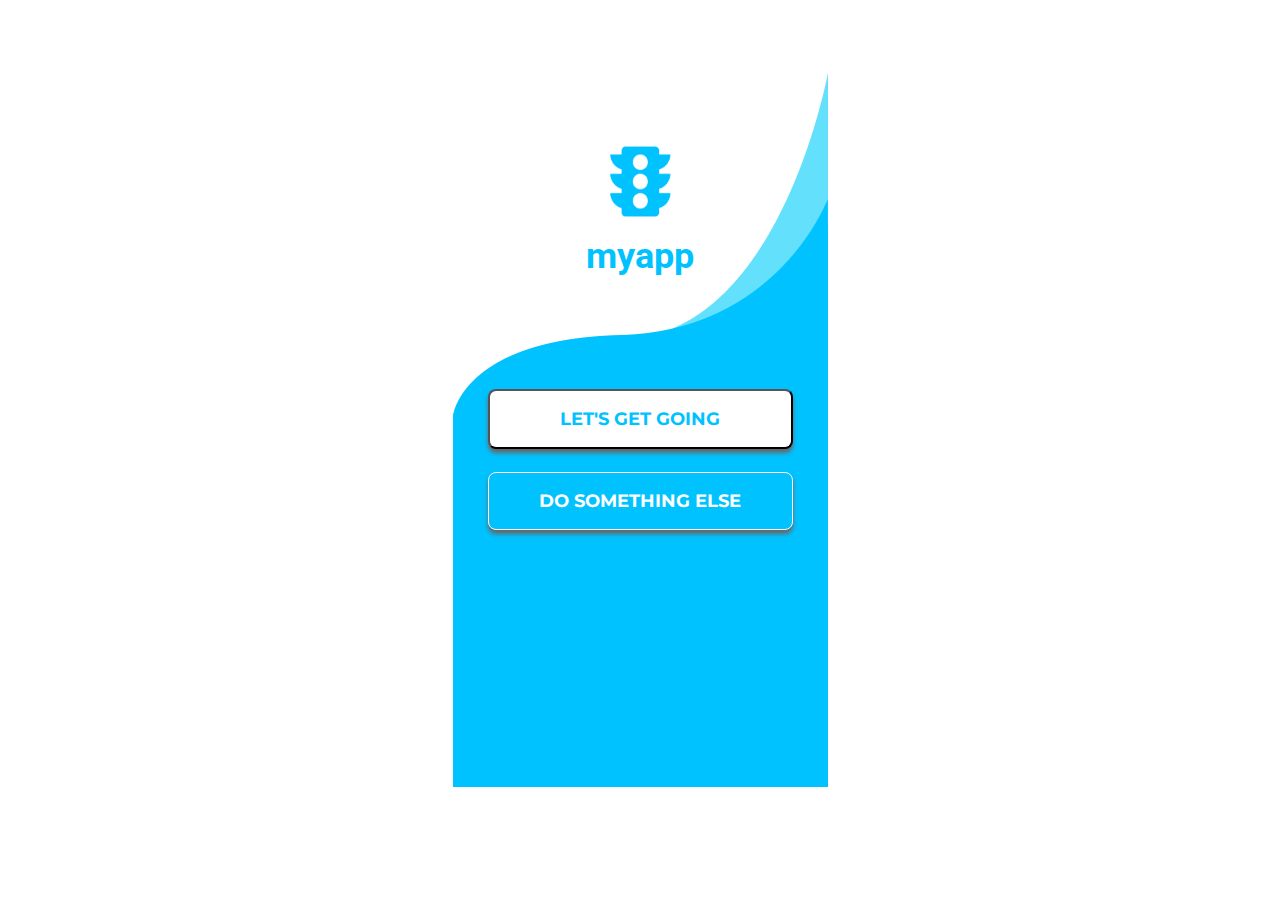
<file: index.html>
<!DOCTYPE html>
<html>
<head>
	<title>Traffic App</title>
	<meta name="viewport" content="width=device-width, initial-scale=1.0">
	<link rel="stylesheet" type="text/css" href="reset.css">
	<link rel="stylesheet" type="text/css" href="style.css">
</head>
<body>
	<!-- header -->
	<div id="header">
		
	</div>

	<!-- main-container -->
	<div id="main-container">
		<div id="traffic">
			<div>
				<img id="signal" src="images/signal.png">
			</div>
			<div id="myapp">
				myapp
			</div>
		</div>
		<div class="button_wrapper">
			<a href="index02.html"><button id="button-1" type="button">LET'S GET GOING</button></a>
		</div>
		<div class="button_wrapper">
		<a href="index02.html"><button id="button-2" type="button">DO SOMETHING ELSE</button></a>

		</div>
	</div>

</body>
</html>
</file>
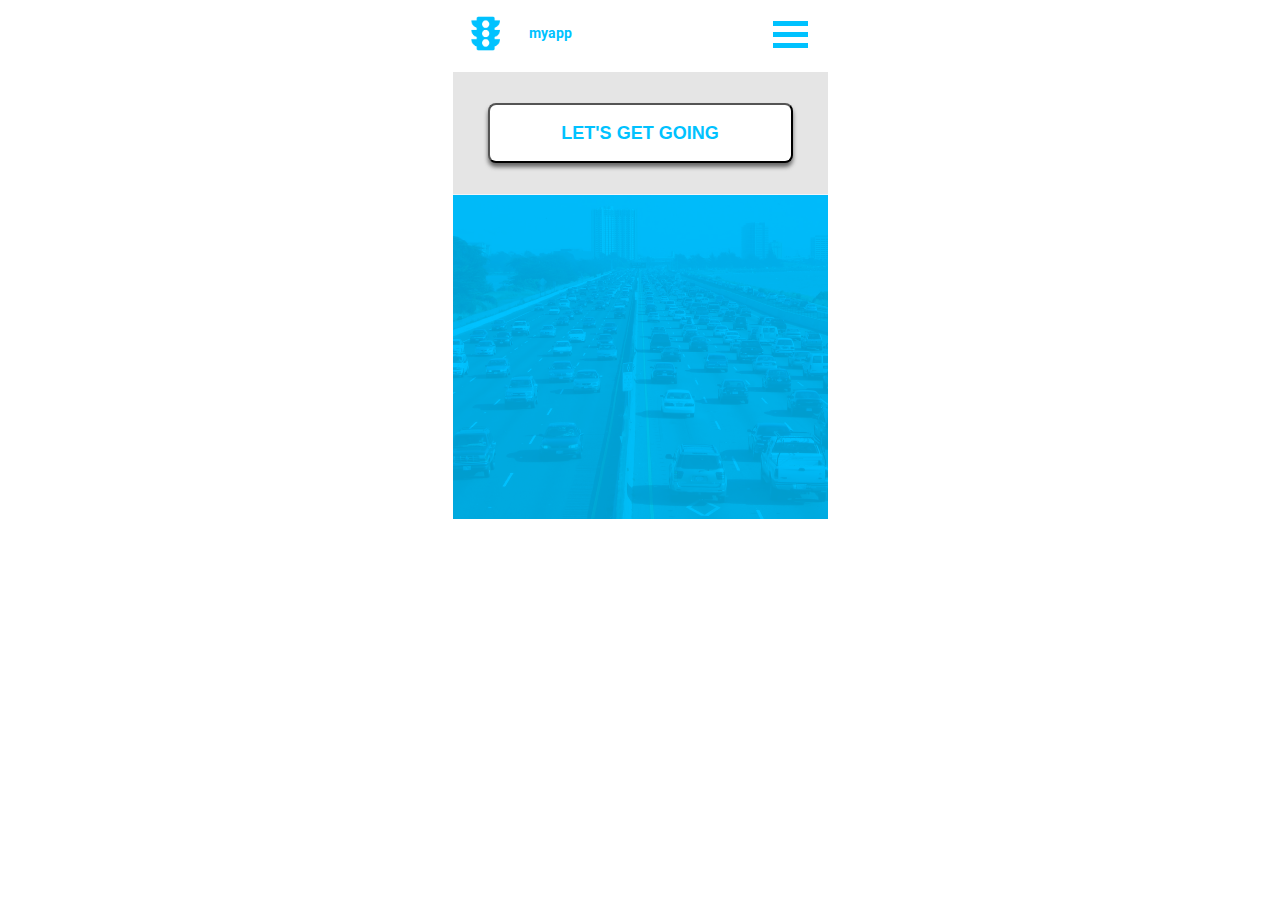
<file: index02.html>
<!DOCTYPE html>
<html>
<head>
	<title>Traffic App</title>
	<meta name="viewport" content="width=device-width, initial-scale=1.0">
	<link rel="stylesheet" type="text/css" href="reset.css">
	<link rel="stylesheet" type="text/css" href="style.css">
	<script
  src="https://code.jquery.com/jquery-3.4.1.min.js"
  integrity="sha256-CSXorXvZcTkaix6Yvo6HppcZGetbYMGWSFlBw8HfCJo="
  crossorigin="anonymous"></script>
</head>
<body>
	<!-- header -->
	<div id="header">
		<div id="traffic02">
				<a href="index.html"><img id="signal02" src="images/signal.png"></a>
		</div>
			<div id="myapp02">
				myapp
			</div>

		<div id="menu" class="container" onclick="myFunction(this)">
		  <div class="bar1"></div>
		  <div class="bar2"></div>
		  <div class="bar3"></div>
		</div>
		<div class="clear"></div>
	</div>

	<!-- main-container -->
	<div id="main-container02">
		<div id="main_wrapper">		
			<div id="button_wrapper02">
				<a href="index.html"><button id="button-3" type="button">LET'S GET GOING</button></a>
			</div>
		</div>
		<div id="highway">
			<img src="images/highway.png">
		</div>
	</div>
<div class="box">
        <div class="box-inner">
        	<ul id="lists">
        		<li class="list"><span>ABOUT US</span></li>
        		<li class="list"><span>SERVICES</span></li>
        		<li class="list"><span>ABOUT US</span></li>
        		<li class="list"><span>ABOUT US</span></li>
        		<li class="list"><span>ABOUT US</span></li>
        	</ul>
        	<div class="clear"></div>
        </div>
    </div>
    <div id="blur"></div>
<script>
function myFunction(x) {
$('.box').css('opacity', '1');
//	$(".box").style.opacity=1;
  x.classList.toggle("change");
  $(".box").animate({	
      width: "toggle"
    });
  $('#blur').toggle();
}
$(".box").animate({	
      width: "toggle"
    });
$('#blur').hide();
</script>

</body>
</html>
</file>
<file: style.css>
@import url('https://fonts.googleapis.com/css?family=Roboto:400,700&display=swap');
@import url('https://fonts.googleapis.com/css?family=Montserrat:400,700&display=swap');
body{
	width: 375px;
	height: auto;
	margin: 0  auto;
	position: relative;
}
.clear{
	clear: both;
}

#header{
	height: 72px;

}
#main-container{
	background-image: url('images/background.png');
	background-repeat: no-repeat;
	height: 812px;
}
#main-container02{
	height: 812px;
}
#signal{
	padding-top: 63px;
	display: block;
	margin-left: auto;
	margin-right: auto;
	width: 50%;
	width: 90px;
	height: 93px;
}

#myapp{
	margin-top: 10px;
	text-align: center;
	font-size: 36px;
	color: #00C2FF;
	font-weight: bold;
	margin-bottom: 115px;
	font-family: 'Roboto', sans-serif;
}
#traffic02, #myapp02 {
	float: left;
	/*display: inline-block;*/
	
}
#traffic02{
	padding: 3%;
}

#signal02{
	width: 43px;
	height: 45px;
	
}
#myapp02{
	color: #00C2FF;
	font-weight: bold;
	font-size: 14px;
	padding: 3%;
	margin-top: 15px;
	font-family: 'Roboto', sans-serif;

}
#menu{

	position: absolute;
    right: 20px;
    z-index: 9999;
	margin-top: 15px;
}

.container {
  display: inline-block;
  cursor: pointer;
}

.bar1, .bar2, .bar3 {
  width: 35px;
  height: 5px;
  background-color: #00C2FF;
  margin: 6px 0;
  transition: 0.4s;
}

.change .bar1 {
	background-color: #ffffff;
  -webkit-transform: rotate(-45deg) translate(-9px, 6px);
  transform: rotate(-45deg) translate(-9px, 6px);
}

.change .bar2 {opacity: 0;}

.change .bar3 {
	background-color: #ffffff;
  -webkit-transform: rotate(45deg) translate(-8px, -8px);
  transform: rotate(45deg) translate(-8px, -8px);
}
#main_wrapper{
	width: 100%;
	height: 122px;
	background-color: #E5E5E5;
}
.button_wrapper{
	text-align: center;
}
#button-1{
	height: 60px;
	width: 305px;
	color: #00C2FF;
	background-color: #ffffff;
	font-weight: bold;
	font-size: 18px;
	margin-bottom: 23px;
	border-radius: 8px;
	font-family: 'Montserrat', sans-serif;
	-webkit-box-shadow: 0 4px 4px 0 #666666;
box-shadow: 0 4px 4px 0 #666666;
}
#button-2{
	height: 58px;
	width: 305px;
	color: #ffffff;
	background-color: #00C2FF;
	font-weight: bold;
	font-size: 18px;
	border-radius: 8px;
	border: solid 1px #ffffff;
	font-family: 'Montserrat', sans-serif;
	-webkit-box-shadow: 0 4px 4px 0 #666666;
box-shadow: 0 4px 4px 0 #666666;
	
}
#button_wrapper02{
	text-align: center;
	padding-top: 31px;
}
#button-3{
	height: 60px;
	width: 305px;
	color: #00C2FF;
	background-color: #ffffff;
	font-weight: bold;
	font-size: 18px;
	margin-bottom: 23px;
	border-radius: 8px;
	font-family: 'Montserrat', sans-serif
	-webkit-box-shadow: 0 4px 4px 0 #666666;
box-shadow: 0 4px 4px 0 #666666;
}
#highway{
	width: 100%;
	height: 325px;
}



.box{	
        position: absolute;
        top: 0;
        right: 0;
        overflow: hidden;
        z-index: 9998;
        background: #00C2FF;
        height: 100%;
        width: 260px;
        opacity: 0;

    }
    /* Add padding and border to inner content
    for better animation effect */

#lists{
	margin-top: 70px;
	width: 100%;
	float: right;
}
.list{
	font-family: 'Roboto', sans-serif;
	padding-left: 10%;
	
	font-weight: bold;
	color: #ffffff;
	height: 56px;
	line-height: 56px;
	margin-bottom: 2px;
	background: linear-gradient(to left, #07B3EA 98%, #0089B5);
	background-color: #07B3EA;
	font-weight: bold;
}
span{
	display: inline-block;
  vertical-align: middle;
  line-height: normal;

}


#blur{
	position: absolute;
	z-index: 9997;
	background: rgba(255,255,255,0.5);
	width: 100%;
	height: 100%;
	display: none;
	top: 0;
}
</file>
